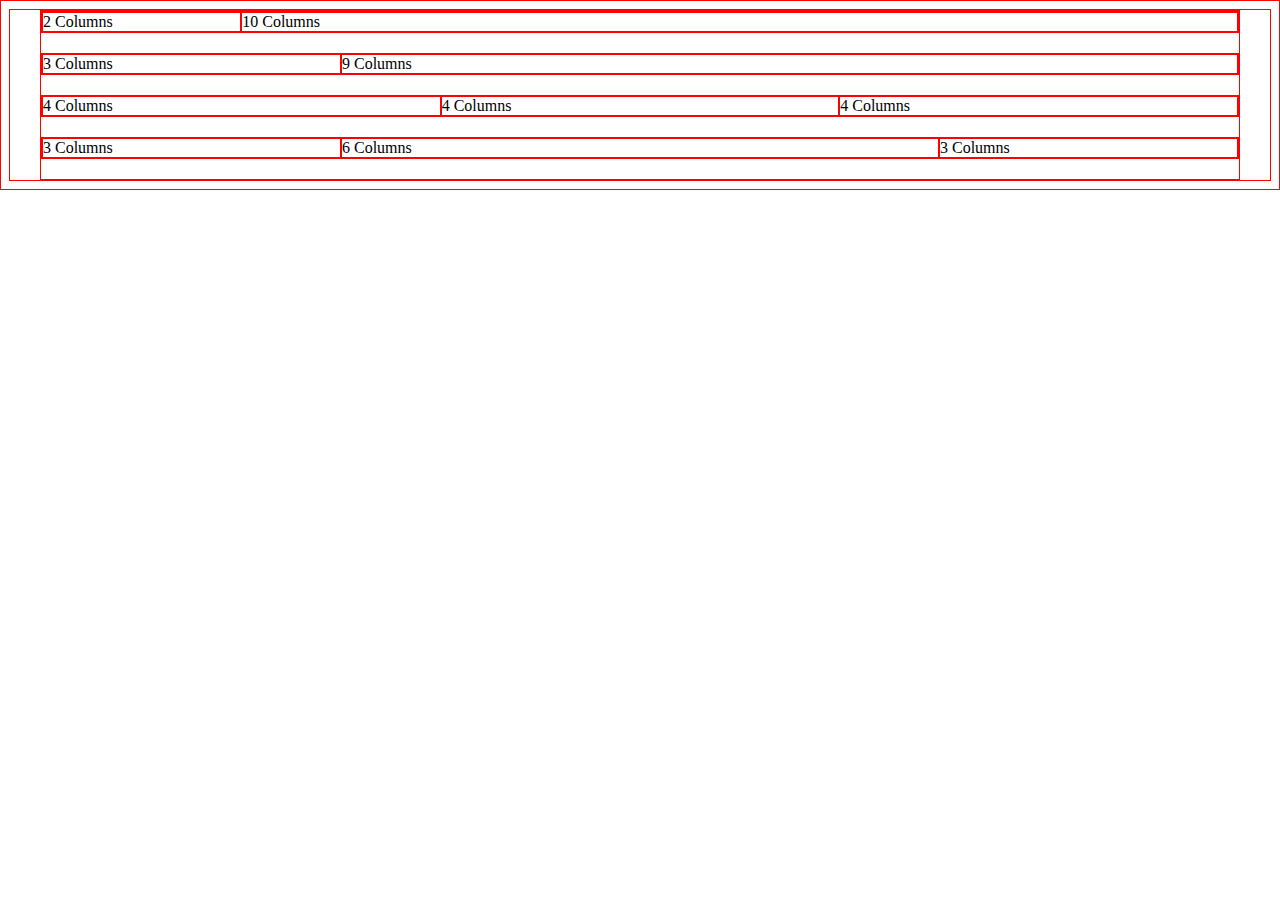
<file: framework/framework/test.html>
<!DOCTYPE html>
<html>
<head>
  <meta charset="utf-8">
  <title>Framework Test Page</title>
  <link rel="stylesheet" href="css/main.css">
</head>
<body>
  <div class="grid">
    <div class="row">
      <div class="col-2">2 Columns</div>
      <div class="col-10">10 Columns</div>
    </div>
    <div class="row">
      <div class="col-3">3 Columns</div>
      <div class="col-9">9 Columns</div>
    </div>
    <div class="row">
      <div class="col-4">4 Columns</div>
      <div class="col-4">4 Columns</div>
      <div class="col-4">4 Columns</div>
    </div>
    <div class="row">
      <div class="col-3">3 Columns</div>
      <div class="col-6">6 Columns</div>
      <div class="col-3">3 Columns</div>
    </div>
  </div>
</body>
</html>
</file>
<file: framework/framework/css/main.css>
* {
    border: 1px solid red !important;
}

* {
    -webkit-box-sizing: border-box;
    -moz-box-sizing: border-box;
    -ms-box-sizing: border-box;
    box-sizing: border-box;
}

.grid {
    margin: 0 auto;
    max-width: 1200px;
    width: 100%;
}

.row {
    width: 100%;
    margin-bottom: 20px;
    display: flex;
}

.col-1 {
    width: 8.33%;
}

.col-2 {
    width: 16.66%;
}

.col-3 {
    width: 25%;
}

.col-4 {
    width: 33.33%;
}

.col-5 {
    width: 41.66%;
}

.col-6 {
    width: 50%;
}

.col-7 {
    width: 58.33%;
}

.col-8 {
    width: 66.66%;
}

.col-9 {
    width: 75%;
}

.col-10 {
    width: 83.33%;
}

.col-11 {
    width: 91.66%;
}

.col-12 {
    width: 100%;
}
</file>
